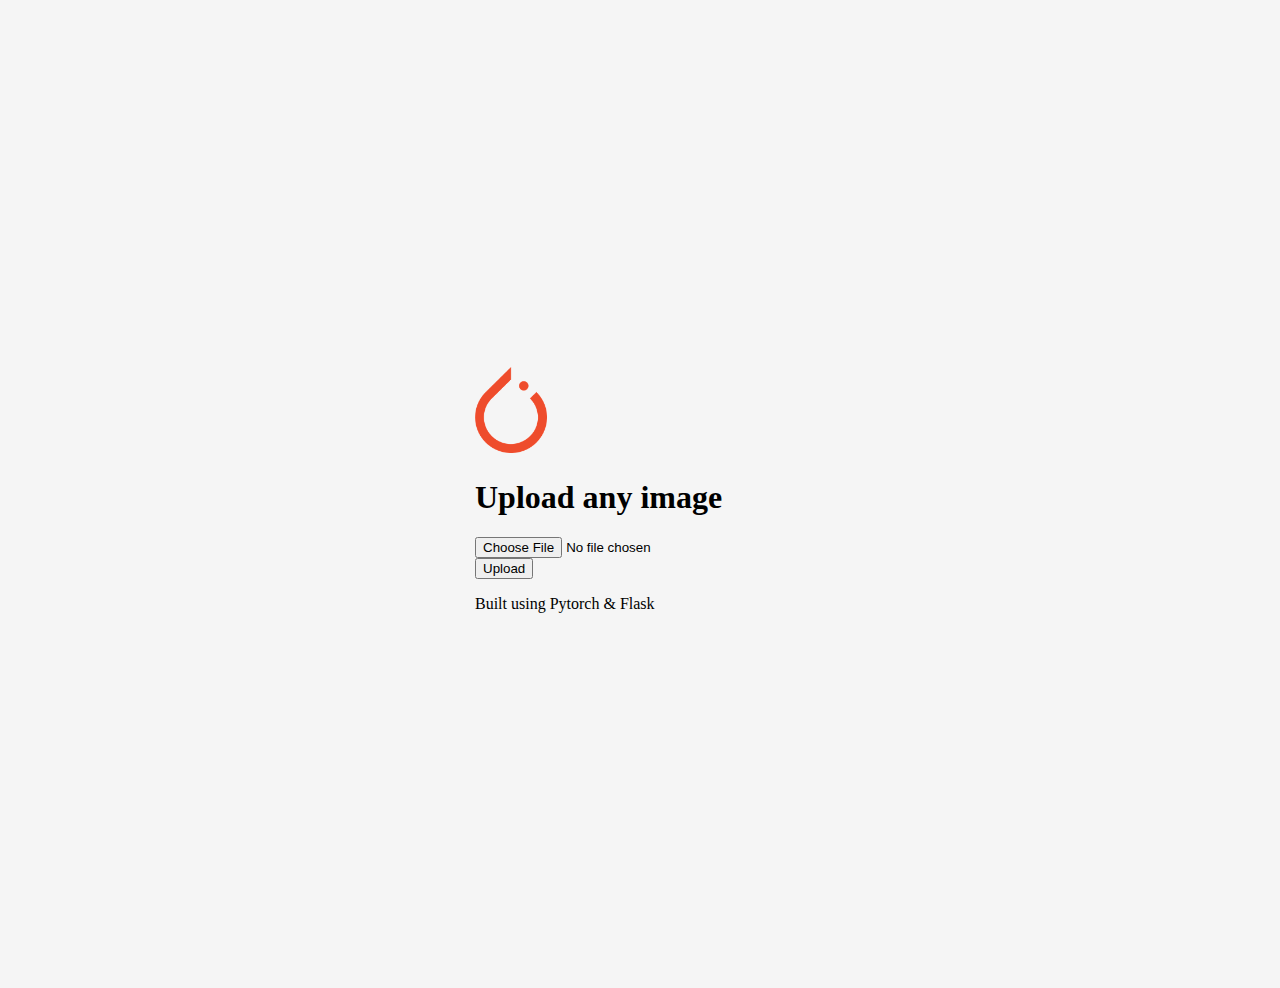
<file: templates/index.html>
<!doctype html>
<html lang="en">
  <head>
    <meta charset="utf-8">
    <meta name="viewport" content="width=device-width, initial-scale=1, shrink-to-fit=no">
    <link rel="stylesheet" href="//stackpath.bootstrapcdn.com/bootstrap/4.2.1/css/bootstrap.min.css" integrity="sha384-GJzZqFGwb1QTTN6wy59ffF1BuGJpLSa9DkKMp0DgiMDm4iYMj70gZWKYbI706tWS" crossorigin="anonymous">
    <style>
      .bd-placeholder-img {
        font-size: 1.125rem;
        text-anchor: middle;
      }

      @media (min-width: 768px) {
        .bd-placeholder-img-lg {
          font-size: 3.5rem;
        }
      }
    </style>
    <link rel="stylesheet" href="/static/style.css">

    <title>yolov5 object detection</title>
  </head>
  <body class="text-center">
    <form class="form-signin" method=post enctype=multipart/form-data>
        <img class="mb-4" src="/static/pytorch.png" alt="" width="72">
        <h1 class="h3 mb-3 font-weight-normal">Upload any image</h1>
        <input type="file" name="file" class="form-control-file" id="inputfile">
        <br/>
        <button class="btn btn-lg btn-primary btn-block" type="submit">Upload</button>
        <p class="mt-5 mb-3 text-muted">Built using Pytorch & Flask</p>
    </form>
    <script src="//code.jquery.com/jquery-3.3.1.slim.min.js" integrity="sha384-q8i/X+965DzO0rT7abK41JStQIAqVgRVzpbzo5smXKp4YfRvH+8abtTE1Pi6jizo" crossorigin="anonymous"></script>
    <script src="//cdnjs.cloudflare.com/ajax/libs/popper.js/1.14.6/umd/popper.min.js" integrity="sha384-wHAiFfRlMFy6i5SRaxvfOCifBUQy1xHdJ/yoi7FRNXMRBu5WHdZYu1hA6ZOblgut" crossorigin="anonymous"></script>
    <script src="//stackpath.bootstrapcdn.com/bootstrap/4.2.1/js/bootstrap.min.js" integrity="sha384-B0UglyR+jN6CkvvICOB2joaf5I4l3gm9GU6Hc1og6Ls7i6U/mkkaduKaBhlAXv9k" crossorigin="anonymous"></script>
    <script type="text/javascript">
      $('#inputfile').bind('change', function() {
          let fileSize = this.files[0].size/1024/1024; // this gives in MB
          if (fileSize > 50) {
            $("#inputfile").val(null);
            alert('file is too big. images more than 50MB are not allowed')
            return
          }

          let ext = $('#inputfile').val().split('.').pop().toLowerCase();
          if($.inArray(ext, ['jpg','jpeg','pdf']) == -1) {
            $("#inputfile").val(null);
            alert('only jpeg/jpg files are allowed!');
          }
      });
    </script>
  </body>
</html>
</file>
<file: static/style.css>
html,
body {
  height: 100%;
}

body {
  display: -ms-flexbox;
  display: flex;
  -ms-flex-align: center;
  align-items: center;
  padding-top: 40px;
  padding-bottom: 40px;
  background-color: #f5f5f5;
}

.form-signin {
  width: 100%;
  max-width: 330px;
  padding: 15px;
  margin: auto;
}

.form-signin .form-control {
  position: relative;
  box-sizing: border-box;
  height: auto;
  padding: 10px;
  font-size: 16px;
}
</file>
